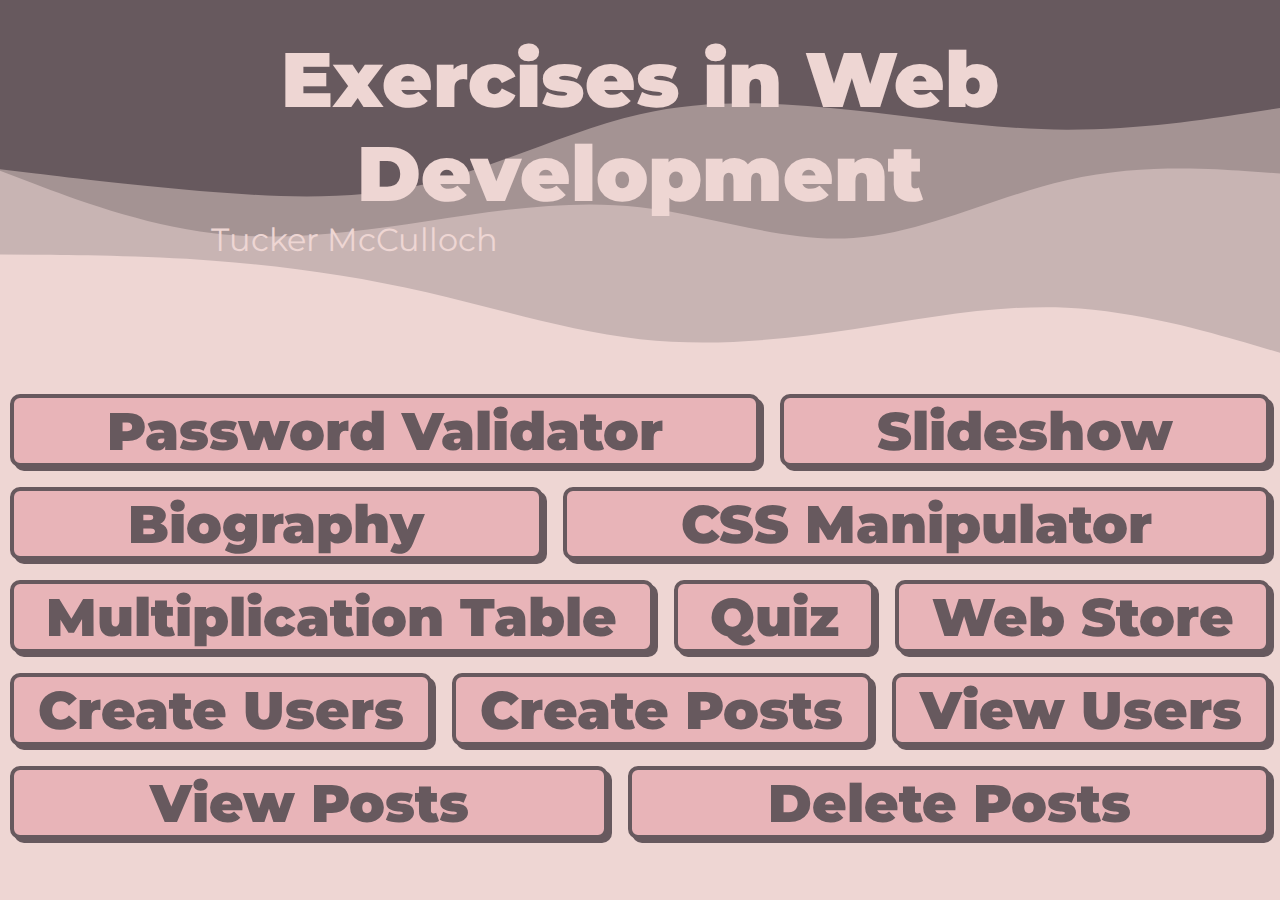
<file: index.html>
<html>
  <head>
    <link href="homestyle.css" rel="stylesheet" type="text/css"/>
    <title>Tucker McCulloch</title>
  </head>
  <body>
    <div class="head">
      <div class="name">
      Exercises in Web Development
      </div>
      <div class="sub">Tucker McCulloch</div>
      <div id="home"></div>
    </div>
    <div class="cards">
      <div class="card"><a link href="JS/Ex1/index.html">Password Validator</a></div>
      <div class="card"><a link href="JS/Ex2/index.html">Slideshow</a></div>
      <div class="card"><a link href="JS/Ex3/index.html">Biography</a></div>
      <div class="card"><a link href="JS/Ex4/index.html">CSS Manipulator</a></div>
      <div class="card"><a link href="PHP/Ex1/Ex1-09.html">Multiplication Table</a></div>
      <div class="card"><a link href="PHP/Ex2/Quiz.html">Quiz</a></div>
      <div class="card"><a link href="PHP/Ex3/customerFrontend.html">Web Store</a></div>
      <div class="card"><a link href="SQL/Ex1/CreateUser.html">Create Users</a></div>
      <div class="card"><a link href="SQL/Ex2/CreatePosts.html">Create Posts</a></div>
      <div class="card"><a link href="SQL/Ex3/ViewUsers.php">View Users</a></div>
      <div class="card"><a link href="SQL/Ex4/ViewUserPosts.html">View Posts</a></div>
      <div class="card"><a link href="SQL/Ex5/DeletePost.html">Delete Posts</a></div>
    </div>
  </body> 
</html>
</file>
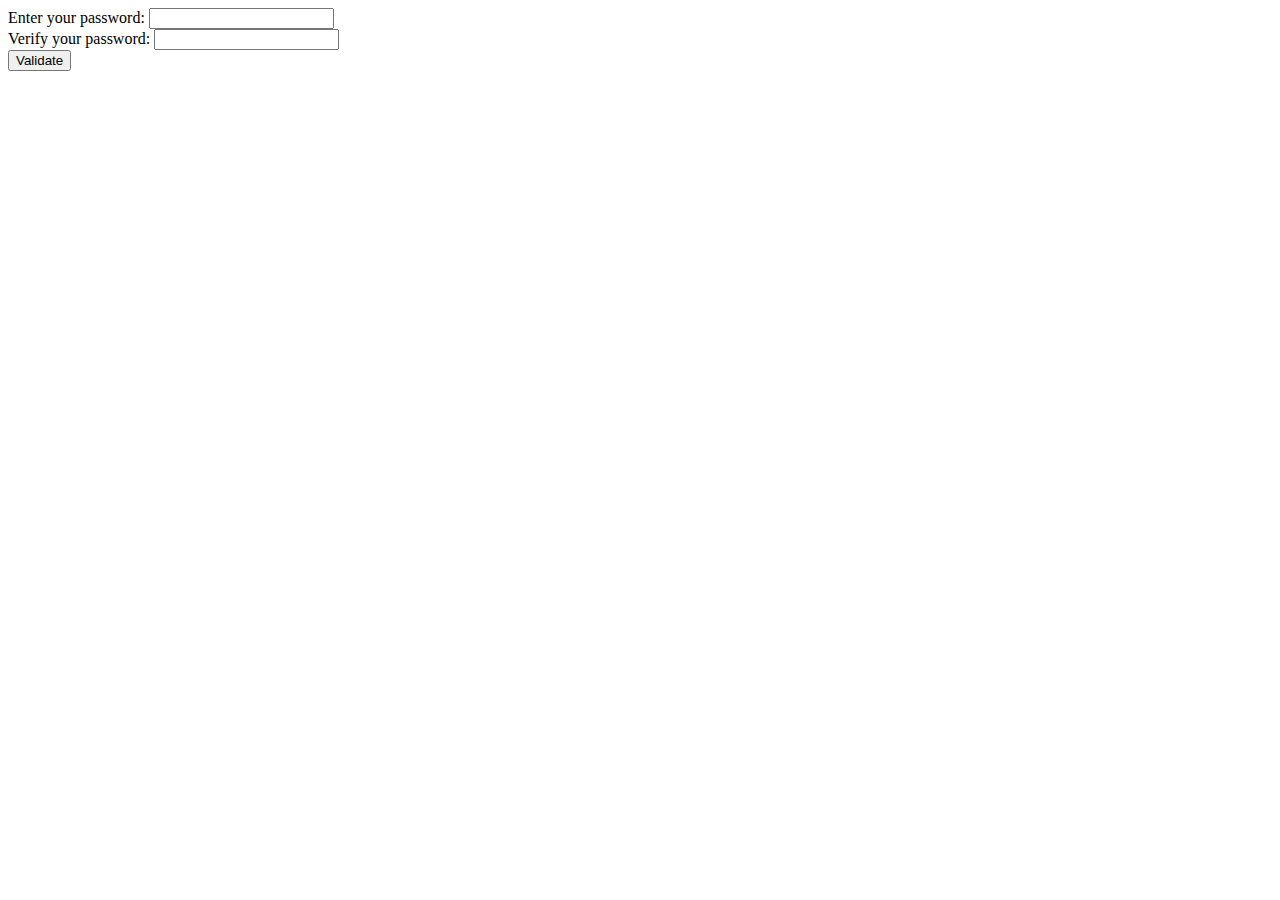
<file: JS/Ex1/index.html>
<html>
  <head>
    <script type = "text/javascript" src = "index.js"></script>
    <title>Exercise 1: Password Validator</title>
  </head>
  <body>
    <label for="password1">Enter your password:</label>
    <input type="password" id="password1" name="password1"></input>
    <br>
    <label for="password2">Verify your password:</label>
    <input type="password" id="password2" name="password2"></input>
    <br>
    <button onclick="validate()">Validate</button>
  </body>
</html>
</file>
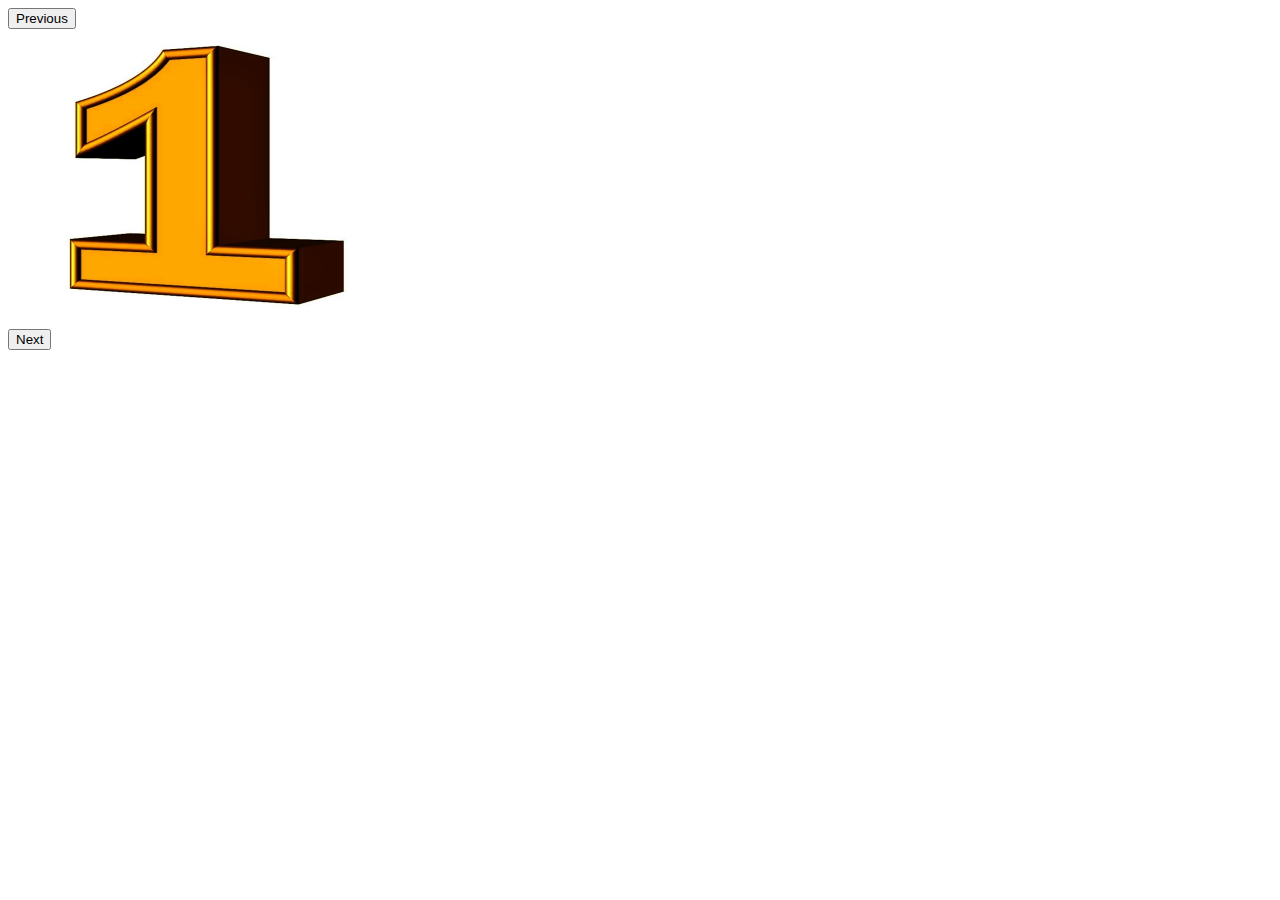
<file: JS/Ex2/index.html>
<html>
  <head>
    <script type = "text/javascript" src = "index.js"></script>
    <title>Exercise 2: Slideshow</title>
  </head>
  <body>
    <button onclick="prev()">Previous</button>
    <br>
    <img src="num1.jpg" id="img" name="0" width="400" height="300"></img>
    <br>
    <button onclick="next()">Next</button>
  </body>
</html>
</file>
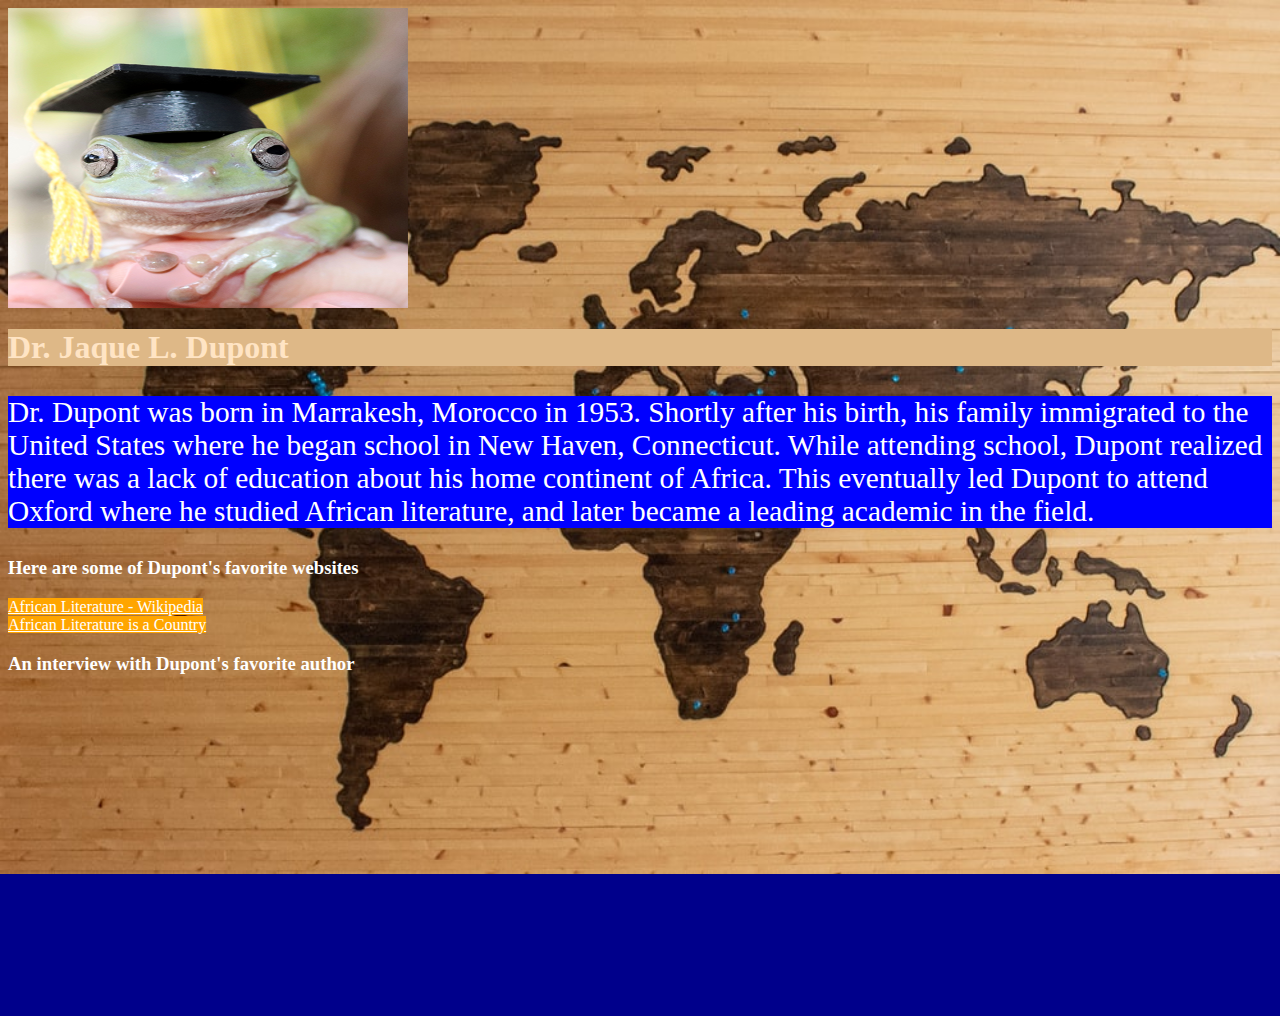
<file: JS/Ex3/index.html>
<html>
  <head>
    <link href="style.css" rel="stylesheet" type="text/css"/>
    <title>Exercise 3: Personal Profile</title>
  </head>
  <body>
    <img src="profile.png" id="img" width="400" height="300"></img>
    <br>
    <h1>Dr. Jaque L. Dupont</h1>
    <p>Dr. Dupont was born in Marrakesh, Morocco in 1953. Shortly after his birth, his family immigrated to the United States where he began school in New Haven, Connecticut. While attending school, Dupont realized there was a lack of education about his home continent of Africa. This eventually led Dupont to attend Oxford where he studied African literature, and later became a leading academic in the field.
  </p>
  <h3>Here are some of Dupont's favorite websites</h3>
  <a href="https://en.wikipedia.org/wiki/African_literature">African Literature - Wikipedia</a>
  <br>
  <a href="https://africasacountry.com/2020/08/african-literature-is-a-country">African Literature is a Country</a>
  <br>
  <h3 class="youtube">An interview with Dupont's favorite author</h3>
  <iframe width="560" height="315" src="https://www.youtube.com/embed/fGzEloc1eDo" title="YouTube video player" frameborder="0" allow="accelerometer; autoplay; clipboard-write; encrypted-media; gyroscope; picture-in-picture" allowfullscreen></iframe>
  </body>
</html>
</file>
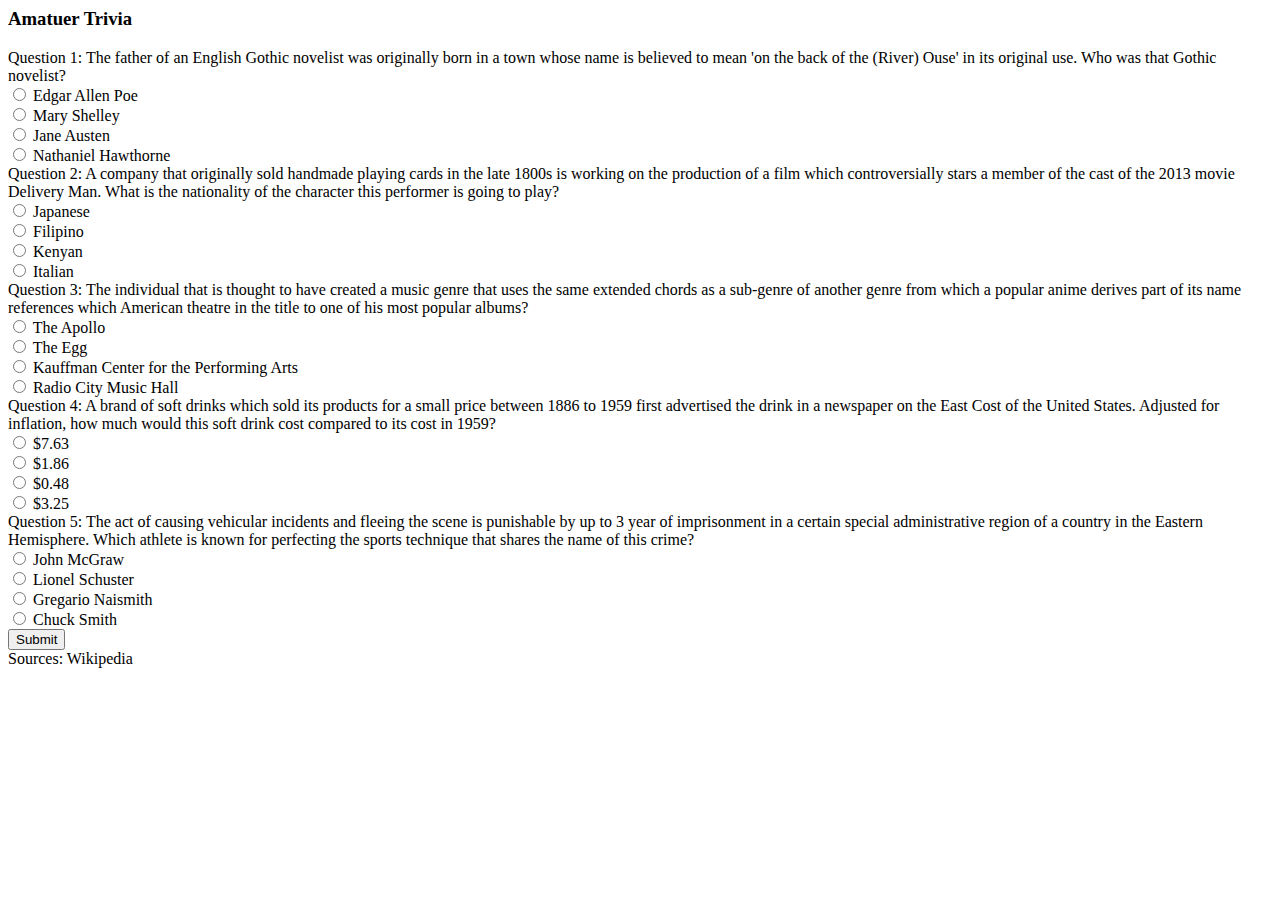
<file: PHP/Ex2/Quiz.html>
<html>
 <head>
  <title>Exercise 2: Quiz</title>
 </head>
<body>
 <form action="Quiz.php" method="post">
	<h3>Amatuer Trivia</h3>
	Question 1: The father of an English Gothic novelist was originally born in a town whose name is believed to mean 'on the back of the (River) Ouse' in its original use. Who was that Gothic novelist?<br>
	<input type="radio" id="poe" name="q1" value="Edgar Allen Poe">
	<label for="poe">Edgar Allen Poe</label><br>
	<input type="radio" id="shelley" name="q1" value="Mary Shelley">
	<label for="shelley">Mary Shelley</label><br>
	<input type="radio" id="austen" name="q1" value="Jane Austen">
	<label for="austen">Jane Austen</label><br>
	<input type="radio" id="hawthorne" name="q1" value="Nathaniel Hawthorne">
	<label for="hawthorne">Nathaniel Hawthorne</label><br>

	Question 2: A company that originally sold handmade playing cards in the late 1800s is working on the production of a film which controversially stars a member of the cast of the 2013 movie Delivery Man. What is the nationality of the character this performer is going to play?<br>
	<input type="radio" id="japanese" name="q2" value="Japanese">
	<label for="japanese">Japanese</label><br>
	<input type="radio" id="filipino" name="q2" value="Filipino">
	<label for="filipino">Filipino</label><br>
	<input type="radio" id="kenyan" name="q2" value="Kenyan">
	<label for="kenyan">Kenyan</label><br>
	<input type="radio" id="italian" name="q2" value="Italian">
	<label for="hawthorne">Italian</label><br>

	Question 3: The individual that is thought to have created a music genre that uses the same extended chords as a sub-genre of another genre from which a popular anime derives part of its name references which American theatre in the title to one of his most popular albums?<br>
	<input type="radio" id="apollo" name="q3" value="The Apollo">
	<label for="apollo">The Apollo</label><br>
	<input type="radio" id="egg" name="q3" value="The Egg">
	<label for="egg">The Egg</label><br>
	<input type="radio" id="kauffman" name="q3" value="Kauffman Center for the Performing Arts">
	<label for="kauffman">Kauffman Center for the Performing Arts</label><br>
	<input type="radio" id="radio" name="q3" value="Radio City Music Hall">
	<label for="radio">Radio City Music Hall</label><br>

	Question 4: A brand of soft drinks which sold its products for a small price between 1886 to 1959 first advertised the drink in a newspaper on the East Cost of the United States. Adjusted for inflation, how much would this soft drink cost compared to its cost in 1959?<br>
	<input type="radio" id="price1" name="q4" value="$13.63">
	<label for="price1">$7.63</label><br>
	<input type="radio" id="price2" name="q4" value="$0.86">
	<label for="price2">$1.86</label><br>
	<input type="radio" id="price3" name="q4" value="$0.48">
	<label for="price3">$0.48</label><br>
	<input type="radio" id="price4" name="q4" value="$3.25">
	<label for="price4">$3.25</label><br>

	Question 5: The act of causing vehicular incidents and fleeing the scene is punishable by up to 3 year of imprisonment in a certain special administrative region of a country in the Eastern Hemisphere. Which athlete is known for perfecting the sports technique that shares the name of this crime?<br>
	<input type="radio" id="mcgraw" name="q5" value="John McGraw">
	<label for="mcgraw">John McGraw</label><br>
	<input type="radio" id="schuster" name="q5" value="Lionel Schuster">
	<label for="schuster">Lionel Schuster</label><br>
	<input type="radio" id="naismith" name="q5" value="Gregario Naismith">
	<label for="naismith">Gregario Naismith</label><br>
	<input type="radio" id="smith" name="q5" value="Chuck Smith">
	<label for="smith">Chuck Smith</label><br>
	<input type="submit"><br>

	Sources: Wikipedia

 </form>
</body>
</html>
</file>
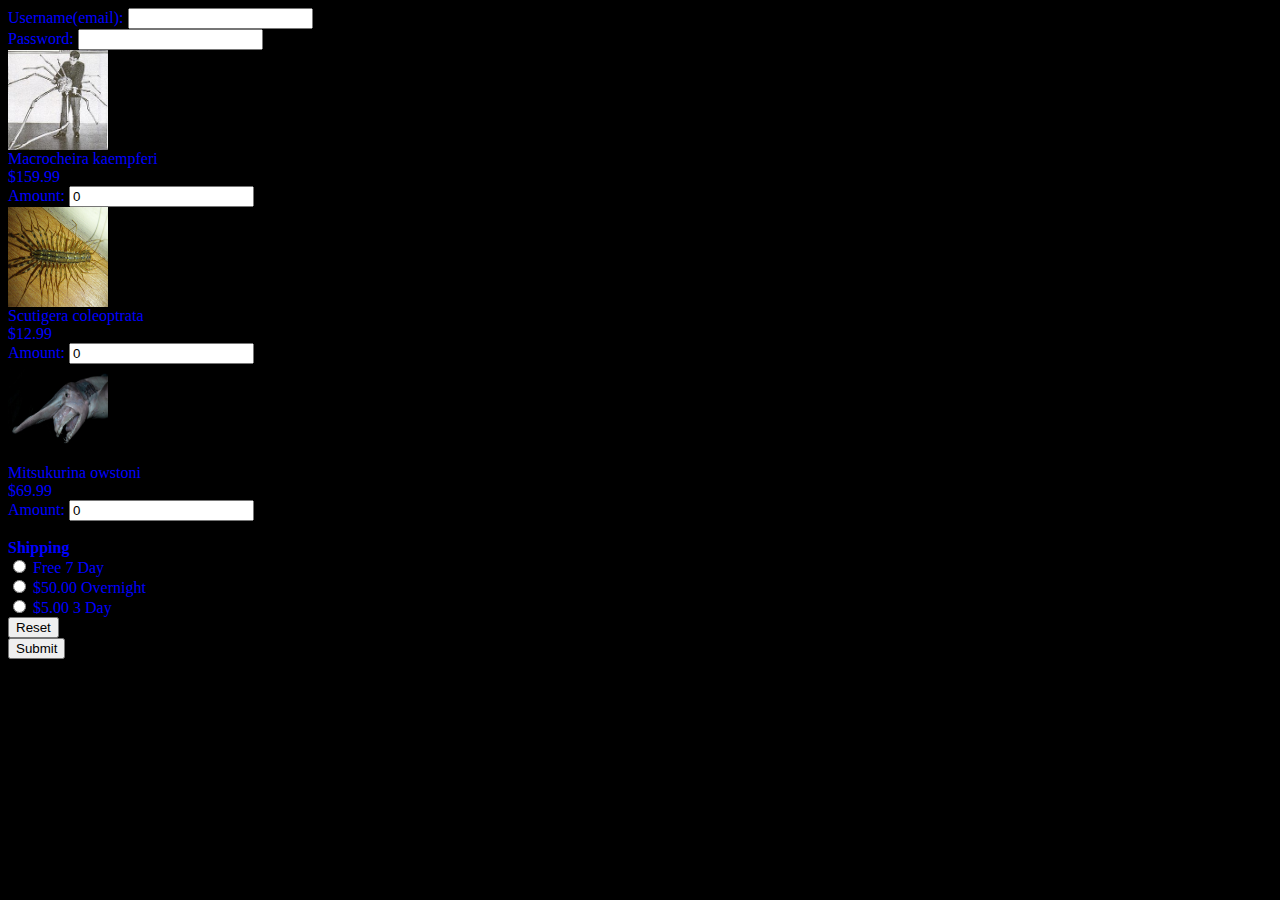
<file: PHP/Ex3/customerFrontend.html>
<html>
 <head>
  <script type = "text/javascript" src = "FormChecker.js"></script>
  <link href="stylestore.css" rel="stylesheet" type="text/css"/>
  <title>Exercise 3: Web Store</title>
 </head>
<body>
 <form name="form" action="customerBackend.php" method="post" onSubmit="return formCheck()" required>
  Username(email): <input type="email" name="username" required><br>
  Password: <input type="password" name="password" required><br>

  <img class="item" src="crabspider.jpg"></img><br>
  Macrocheira kaempferi<br>
  $159.99<br>
  Amount: <input type="number" name="crab" value="0" required><br>
  <img class="item" src="housecentipede.jpg"></img><br>
  Scutigera coleoptrata<br>
  $12.99<br>
  Amount: <input type="number" name="centipede" value="0" required><br>
  <img class="item" src="goblinshark.jpg"></img><br>
  Mitsukurina owstoni<br>
  $69.99<br>
  Amount: <input type="number" name="shark" value="0" required><br>
  <br>
  <b>Shipping</b><br>
  <input type="radio" id="free" name="shipping" value="7 Day" required>
  <label for="free">Free 7 Day</label><br>
  <input type="radio" id="overnight" name="shipping" value="Overnight" required>
  <label for="overnight">$50.00 Overnight</label><br>
  <input type="radio" id="express" name="shipping" value="3 Day" required>
  <label for="express">$5.00 3 Day</label><br>
  <input type="reset"><br>
  <input type="submit" value="Submit"><br>
 </form>
</body>
</html>
</file>
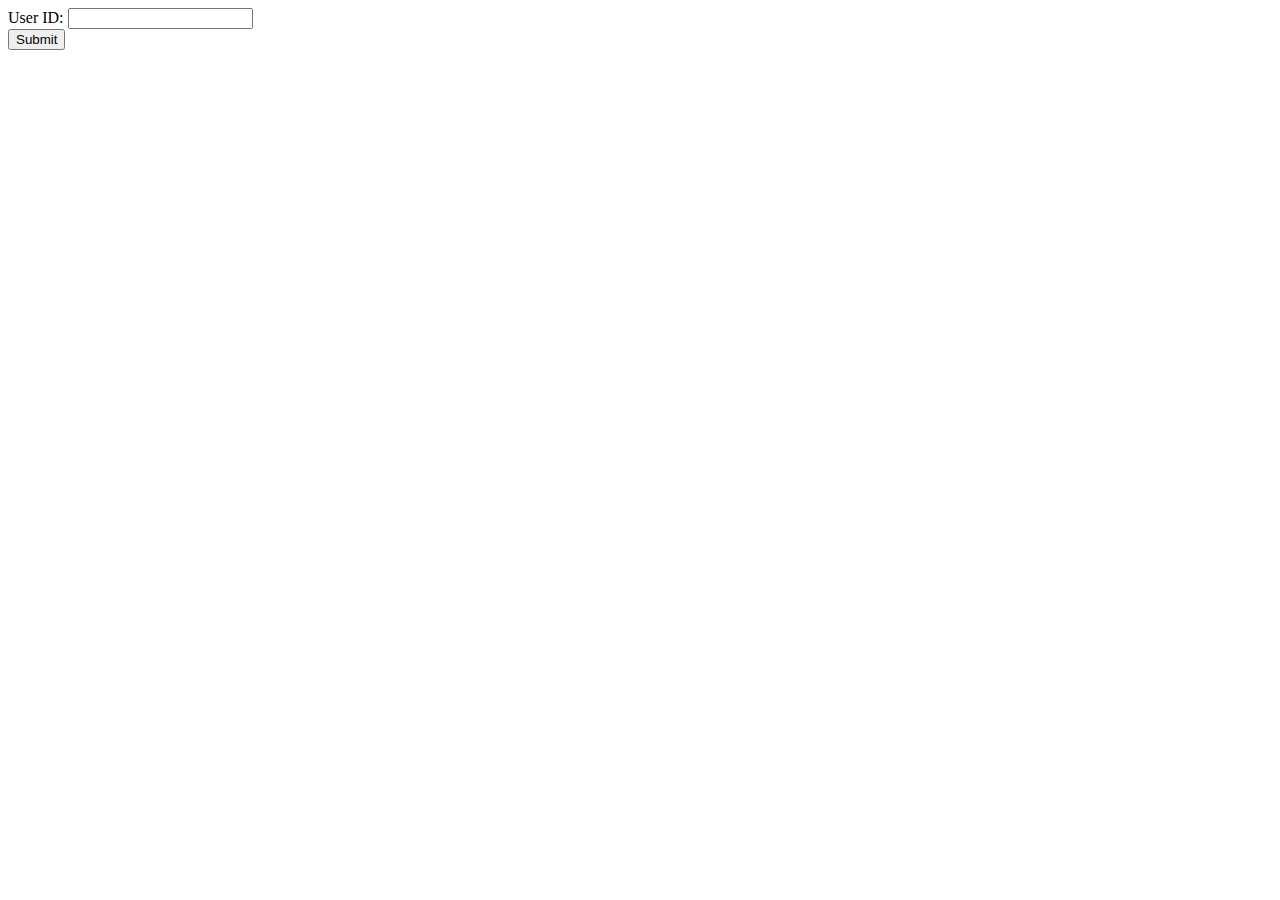
<file: SQL/Ex1/CreateUser.html>
<html>
 <head>
  <title>Exercise 2: Create User Interface</title>
 </head>
<body>
 <form action="CreateUser.php" method="post">
  User ID: <input type="number" id="userID" name="userID" required><br>
  <input type="submit"><br>
 </form>
</body>
</html>
</file>
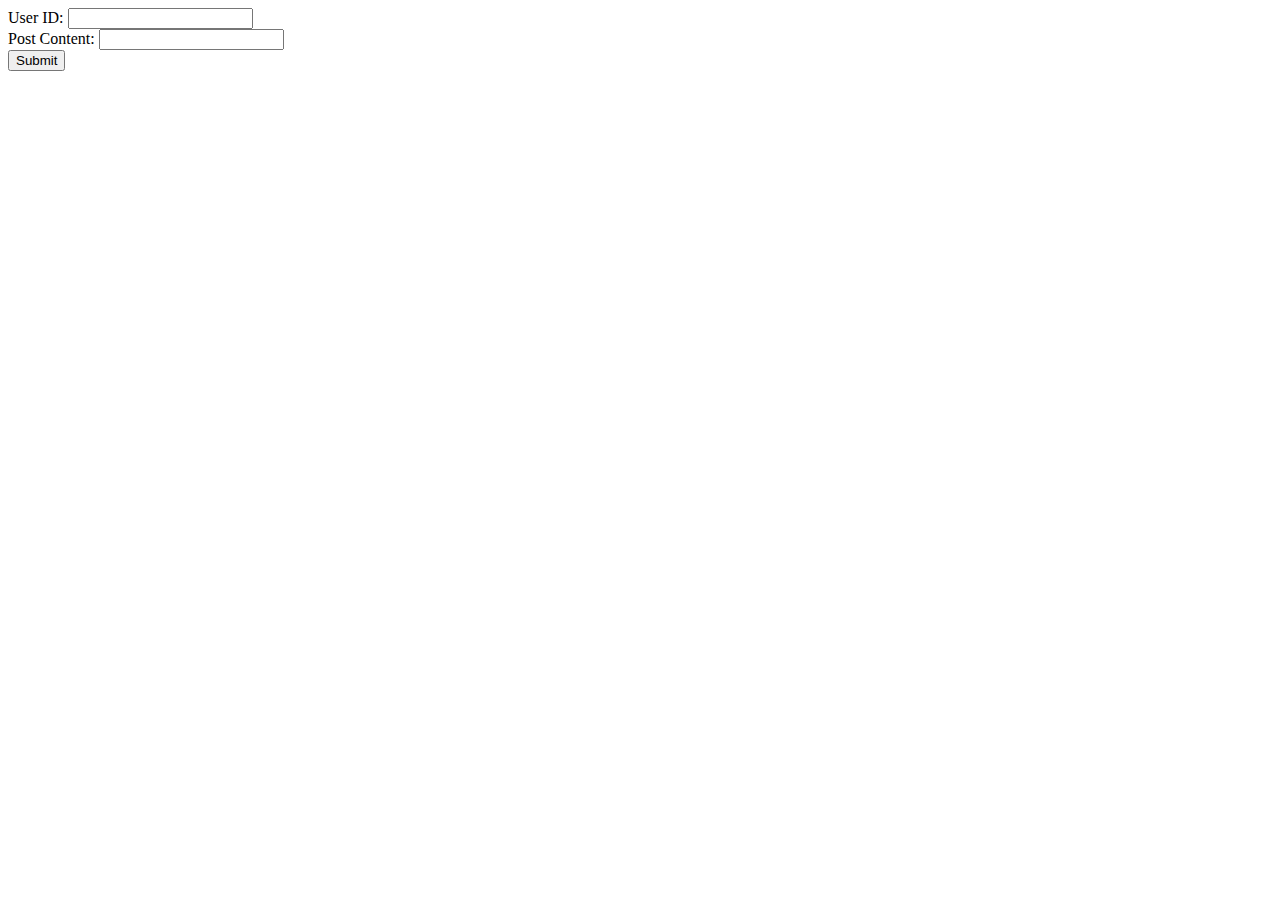
<file: SQL/Ex2/CreatePosts.html>
<html>
 <head>
  <title>Exercise 3: Create Posts Interface</title>
 </head>
<body>
 <form action="CreatePosts.php" method="post">
  User ID: <input type="number" id="userID" name="userID" required><br>
  Post Content: <input type="text" id="content" name="content" required><br>
  <input type="submit"><br>
 </form>
</body>
</html>
</file>
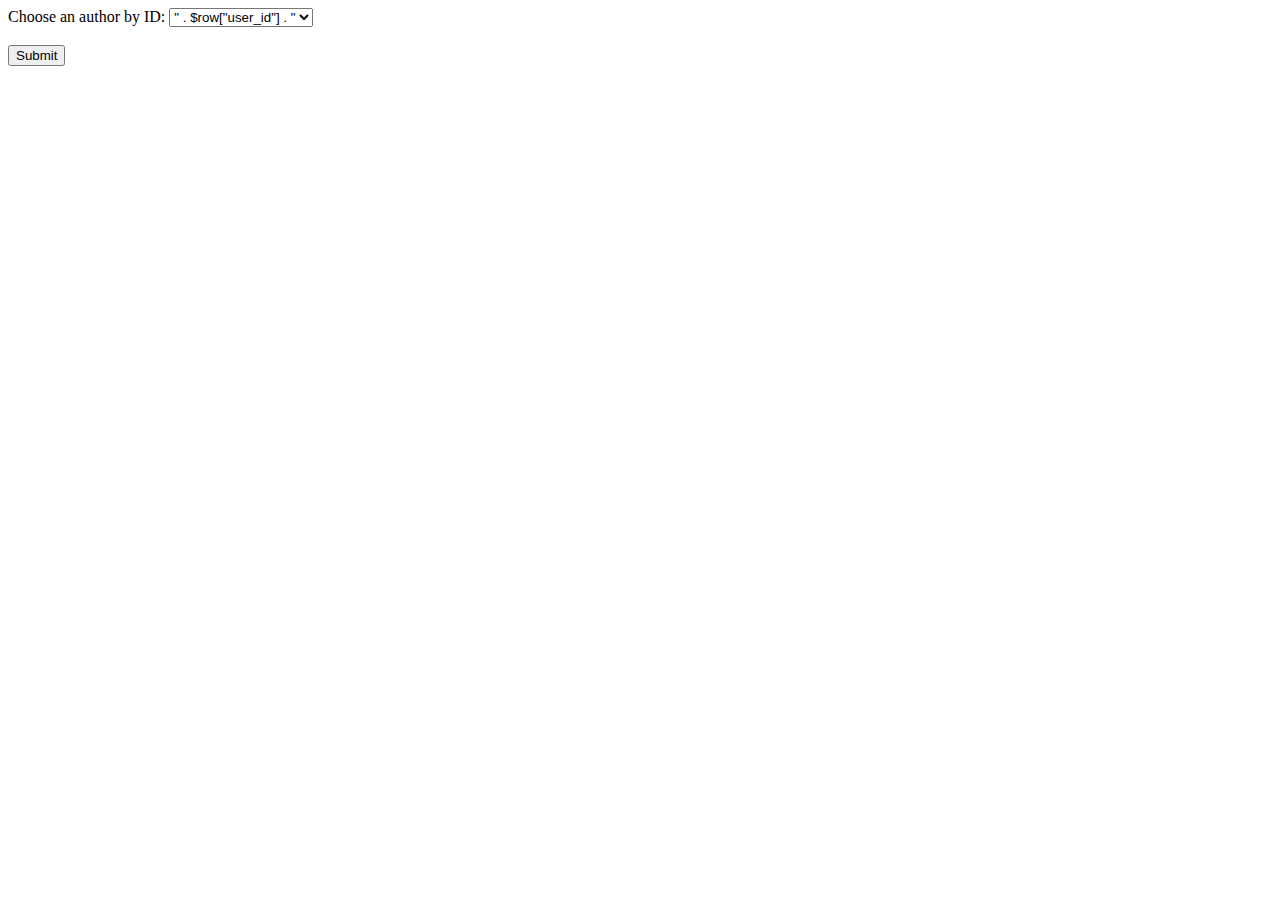
<file: SQL/Ex4/ViewUserPosts.html>
<html>
	<head>
		<title>Exercise 6: View User Posts</title>
	</head>
<body>
	<form action="ViewUserPosts.php" method="post">
		<label for="authors">Choose an author by ID:</label>
		<select name="authors" id="authors">
			<?php
			$mysqli = new mysqli("mysql.eecs.ku.edu", "t692m515", "Jai3ioku", "t692m515");

			if ($mysqli->connect_errno) {
				echo "Connect failed: " . $mysqli->connect_error . "<br>";
				exit();
			}
			$query = "SELECT user_id FROM Users;";
			if ($result = $mysqli->query($query)) {
				while ($row = $result->fetch_assoc()) {
					echo "<option value=\"" . $row["user_id"] . "\">" . $row["user_id"] . "</option>";
				}
				$result->free();
			}

			$mysqli->close();
			?>
		</select>
		<br><br>
		<input type="submit" value="Submit">
	</form>
</body>
</html>
</file>
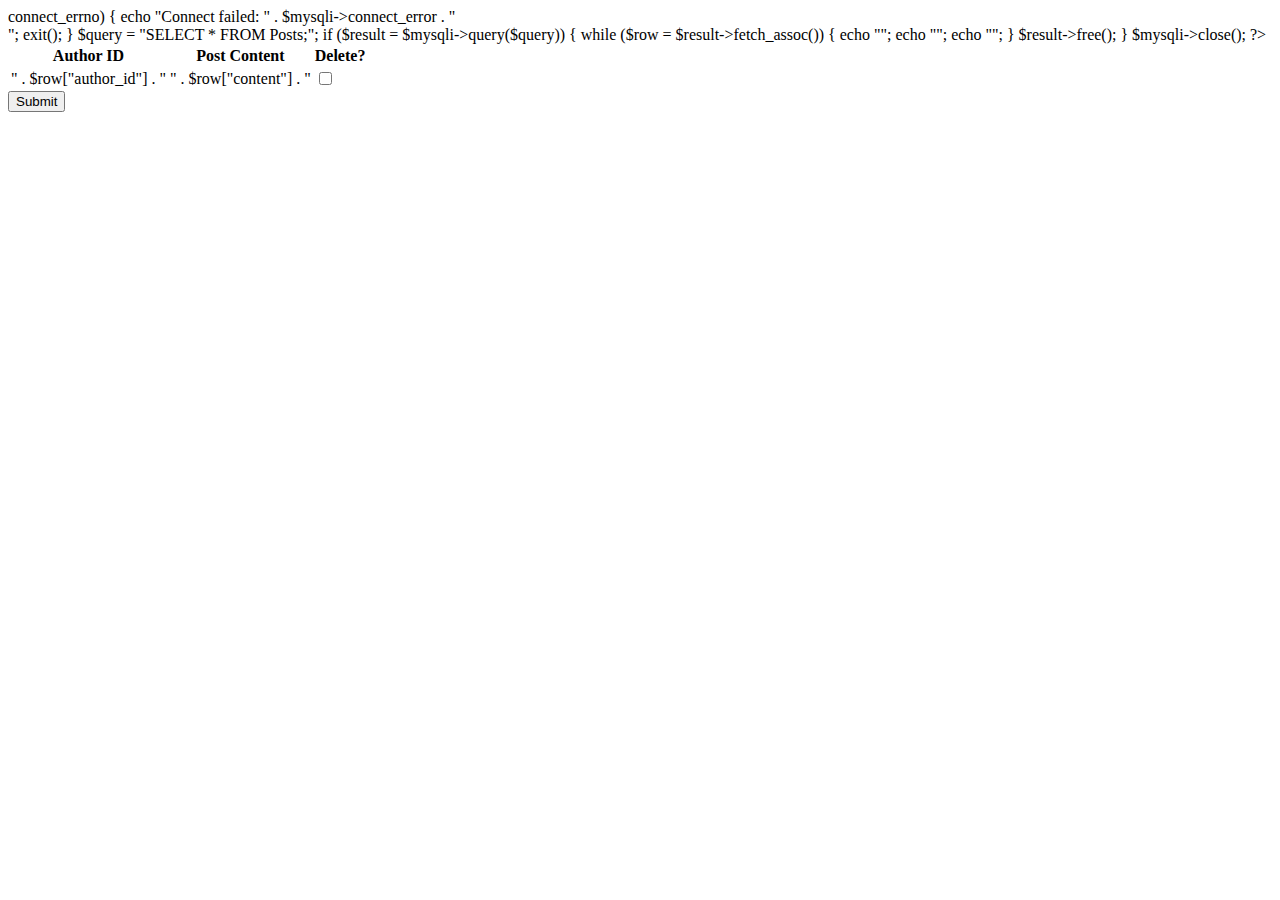
<file: SQL/Ex5/DeletePost.html>
<html>
	<head>
		<title>Exercise 7: Delete Posts</title>
	</head>
<body>
	<form action="DeletePost.php" method="post">
		<table>
			<tr><th>Author ID</th><th>Post Content</th><th>Delete?</th></tr>
			<?php
			$mysqli = new mysqli("mysql.eecs.ku.edu", "t692m515", "Jai3ioku", "t692m515");

			if ($mysqli->connect_errno) {
				echo "Connect failed: " . $mysqli->connect_error . "<br>";
				exit();
			}
			$query = "SELECT * FROM Posts;";
			if ($result = $mysqli->query($query)) {
				while ($row = $result->fetch_assoc()) {
					echo "<tr><td>" . $row["author_id"] . "</td>";
					echo "<td>" . $row["content"] . "</td>";
					echo "<td><input type='checkbox' id='" . $row["post_id"] . "' name='" . $row["post_id"] . "' value='" . $row["post_id"] . "'></td></tr>";
				}
				$result->free();
			}

			$mysqli->close();
			?>

		</table>
		<input type="submit" value="Submit">
	</form>
</body>
</html>
</file>
<file: homestyle.css>
@import url('https://fonts.googleapis.com/css2?family=Montserrat:wght@400;900&display=swap');
body {
	display: flex;
	flex-direction: column;
	font-family: Montserrat;
	background: #EED6D3;
	margin: 0;
}


.head {
	aspect-ratio: 900/450;
	width: 100%;
    height: clamp(30vw, 35rem, 35vh);
	background-repeat: no-repeat;
	background-position: bottom;
	background-size: cover;
	background-image: url('./waves.svg');
}

.name {
	padding-top: 2rem;
	font-weight: 900;
	color: #EED6D3;
	font-size: clamp(32pt, 8vw, 58pt);
	text-align: center;
}

.sub {
	color: #EED6D3;
	font-size: clamp(24pt, 2vw, 38pt);
	padding-left: 16.5%;
}

.home {
    text-align: center;
    background: #E8B4B8;
    width: 50px;
    height: 50px;
    border-radius: 200%;
    margin: auto;
    transition: transform 0.8s;
}

.cards {
	display: flex;
    flex-wrap: wrap;
}

.card {
    flex-grow: 1;
    border-radius: 10px;
    font-weight: 900;
    font-size: 40pt;
    margin: 10px;
    padding: 0px 10px;
	background: #E8B4B8;
    text-align: center;
    color: #67595E;
    border: 4px solid #67595E;
    box-shadow: 4px 4px 0px #67595E;
    transition: all 100ms ease-in;
}

.card:hover {
    margin-top: 14px;
    margin-left: 14px;
    margin-bottom: 6px;
    margin-right: 6px;
    box-shadow: none;
}

a {
    color: inherit;
    text-decoration: inherit;
}
</file>
<file: JS/Ex3/style.css>
p {
  background-color: blue;
  color: white;
  font-family: "Times New Roman";
  font-size: 22pt;
}

a {
  background-color: orange;
  color: white;
}

a:hover {
  background-color:coral;
  color:black;
}
  
body {
  color: white;
  background-color: darkblue;
  background-image: url(map.jpeg);
  background-size: 100%;
  background-repeat: no-repeat;
  background-attachment: fixed;
}

h1 {
  background-color: burlywood;
  color: bisque;
}

h1.youtube {
  background-color: red;
  color: white;
}
</file>
<file: PHP/Ex3/stylestore.css>
img.item {
	width: 100px;
	height: 100px;
}

body {
	background-color: black;
	color: blue;
	font-family: 'Brush Script MT', cursive;
}

table {
	border: 1px solid white;
}

td {
	background-color: grey;
	border: 1px solid grey;
}

th {
	background-color: white;
}
</file>
